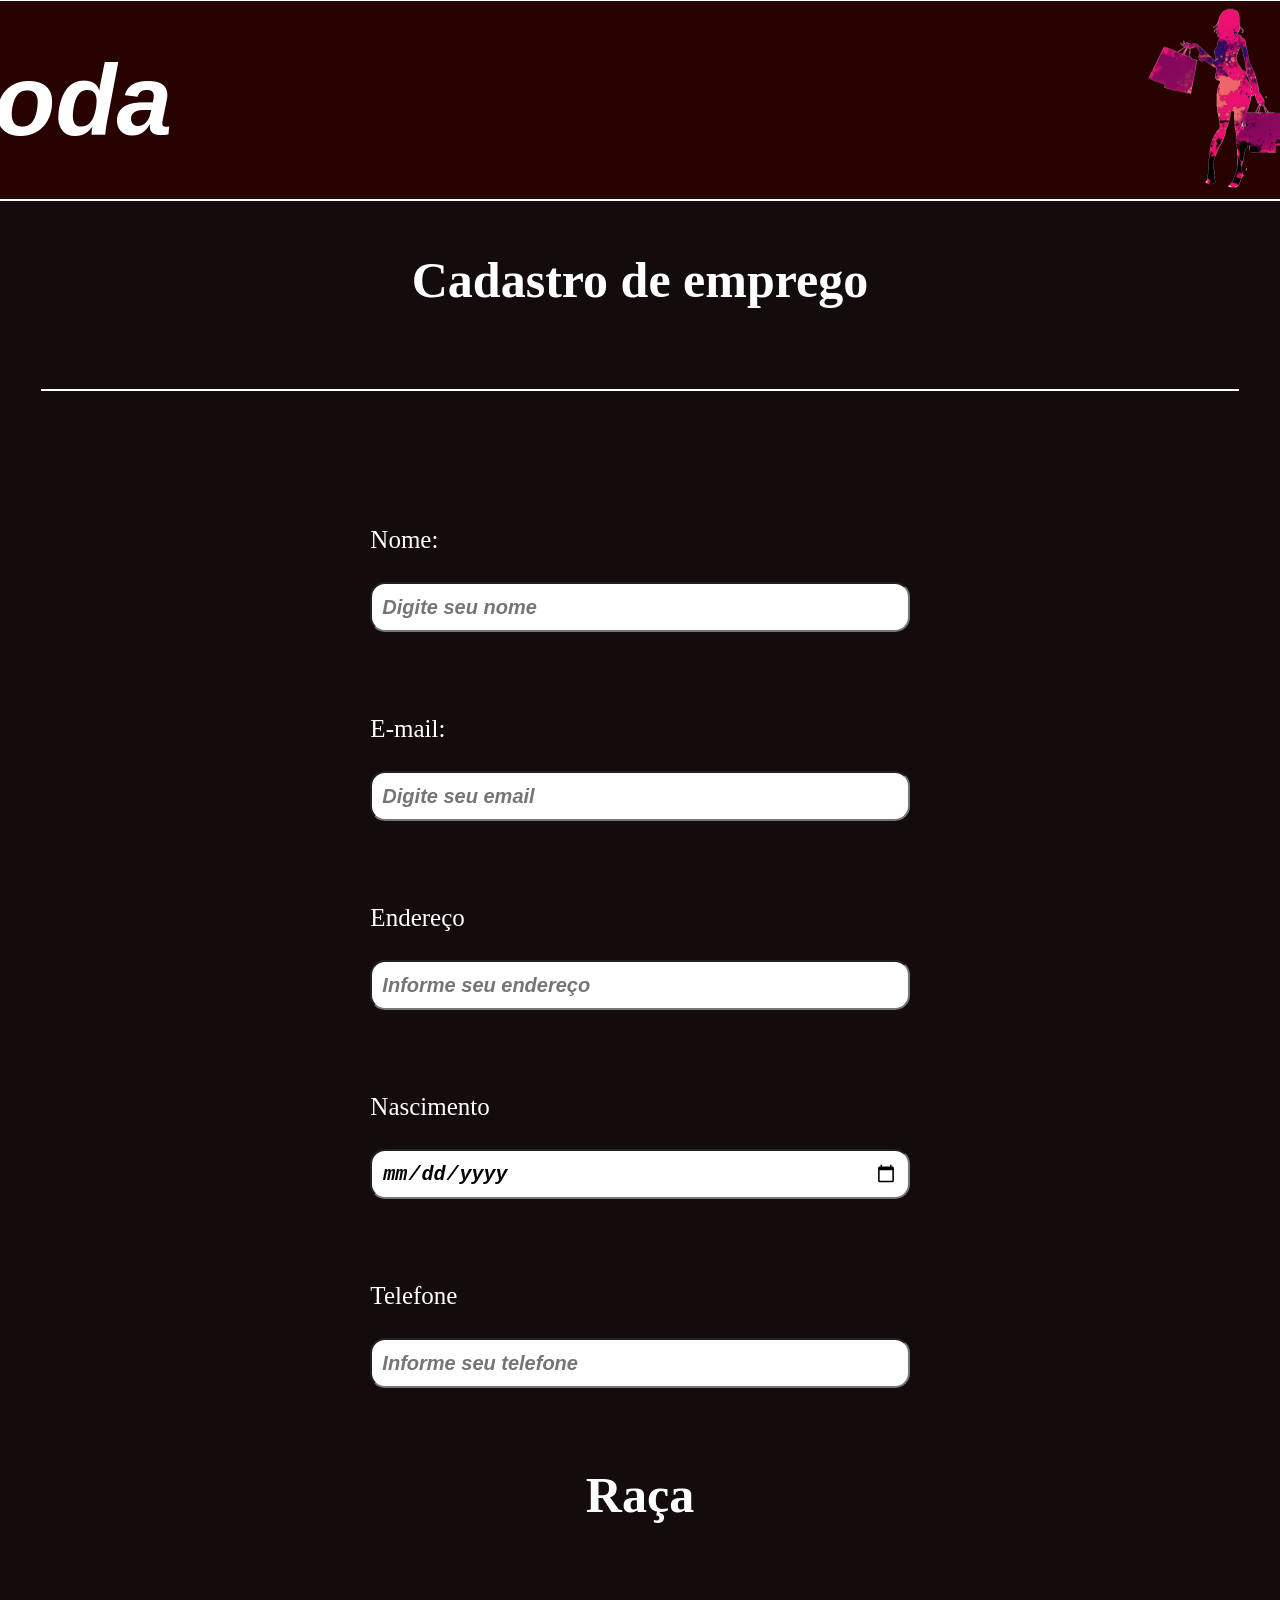
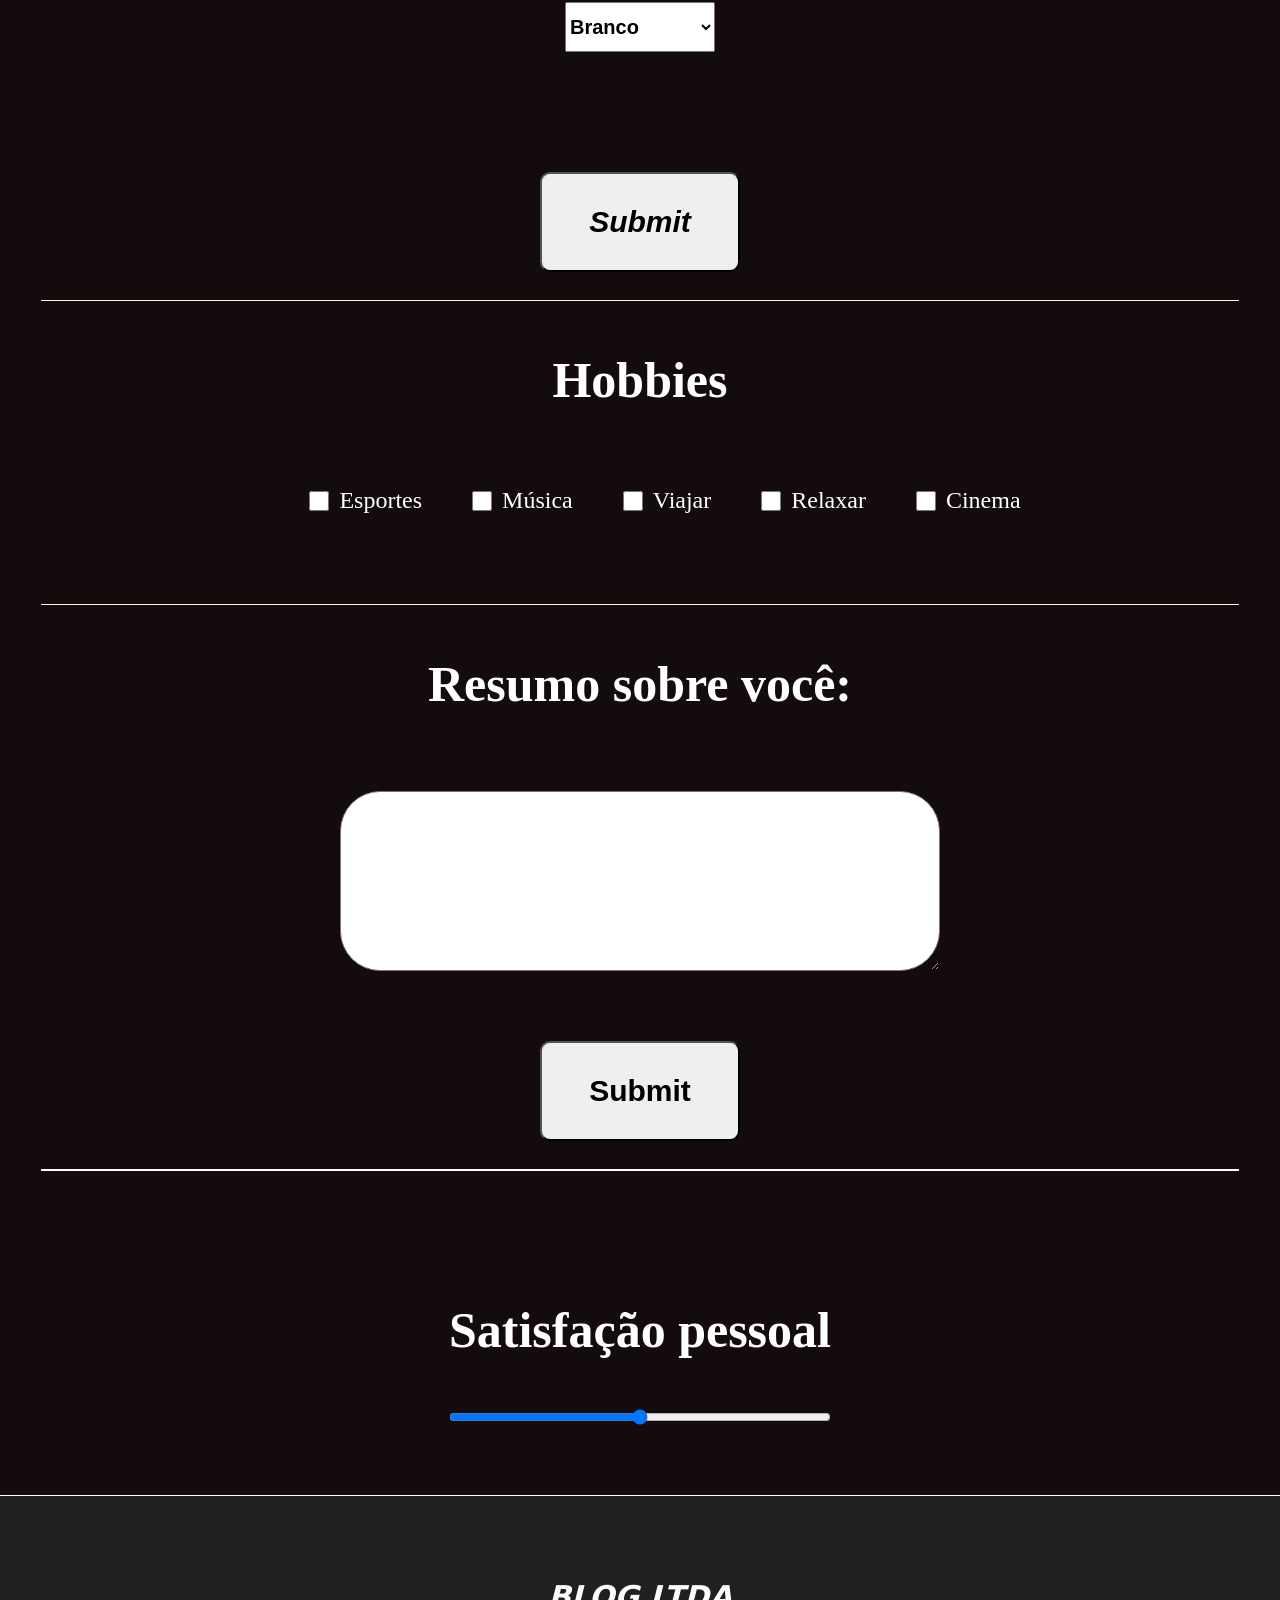
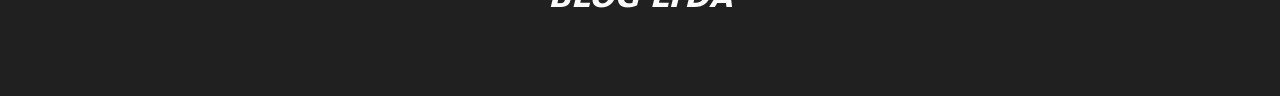
<file: index.html>
<!DOCTYPE html>
  <html lang="en">
  <head>
    <meta charset="UTF-8">
    <meta http-equiv="X-UA-Compatible" content="IE=edge">
    <meta name="viewport" content="width=device-width, initial-scale=1.0">
    <title>Document</title>
    <link rel="stylesheet" href="styles.css">
  </head>
  <body>
  <header>

    <h1>Moda</h1>
    <img src="—Pngtree—cartoon drawing fashion shopping girl_7403 (1).png" alt="">
  </header>
    <div class="container">
  <div class="d">

    <h1 class="divi">Cadastro de emprego</h1>

    <form action="A" method="post">

        <label>Nome:</label><br>
        <input type="text" id="nome" value="" placeholder="Digite seu nome" maxlength="45"><br>
        <label >E-mail:</label><br>
        <input type="email" id="email" value="" placeholder="Digite seu email" maxlength="35"><br>
        <label>Endereço</label><br>
        <input type="text" id="rua" value="" placeholder="Informe seu endereço" maxlength="45"><br> 
        <label for="nacimento">Nascimento</label><br>
        <input type="date" id="nasc" ><br></b>
        
        <label for="telefone">Telefone</label> <br>
        <input type="tel" name="numero" id="telefone" placeholder="Informe seu telefone" maxlength="15"  pattern = [0-2]{9}[-9]{3}><br>
        <div class="raca">
          <h1>Raça</h1><br>
          <select name="cor" id="cor">
          <option value="Branco">Branco</option>
          <option value="Negro">Negro</option>
          <option value="Pardo">Pardo</option>
          <option value="Amarelo">Amarelo</option>
        </select>

        </div>
      
        
      <input class="enviar" type="submit" value="Submit"><br>

    
  </div>
    
  <div class="h">
    <h1 for="hobbie">Hobbies</h1><br>
    <div class="hob">
    
      <input type="checkbox">Esportes<br>
      <input type="checkbox">Música<br>
      <input type="checkbox">Viajar<br>
      <input type="checkbox">Relaxar<br>
      <input type="checkbox">Cinema<br>
    </div>
          
  </div>
      <div class="coment">
        <h1 for="coment">Resumo sobre você: </h1><br>
        <textarea id="msg"></textarea>
        <input class="enviar" type="submit" value="Submit"><br>
    


      </div>

      <div class="sat">

        <h1 for="satisfação">Satisfação pessoal</h1>
        <input class="fim" type="range" value="Satisfação">
      </div>

      </form> 

    </div>
    <footer>
      <h2>
      Blog ltda
      </h2>
    
    </footer>
  </body>
  </html>
</file>
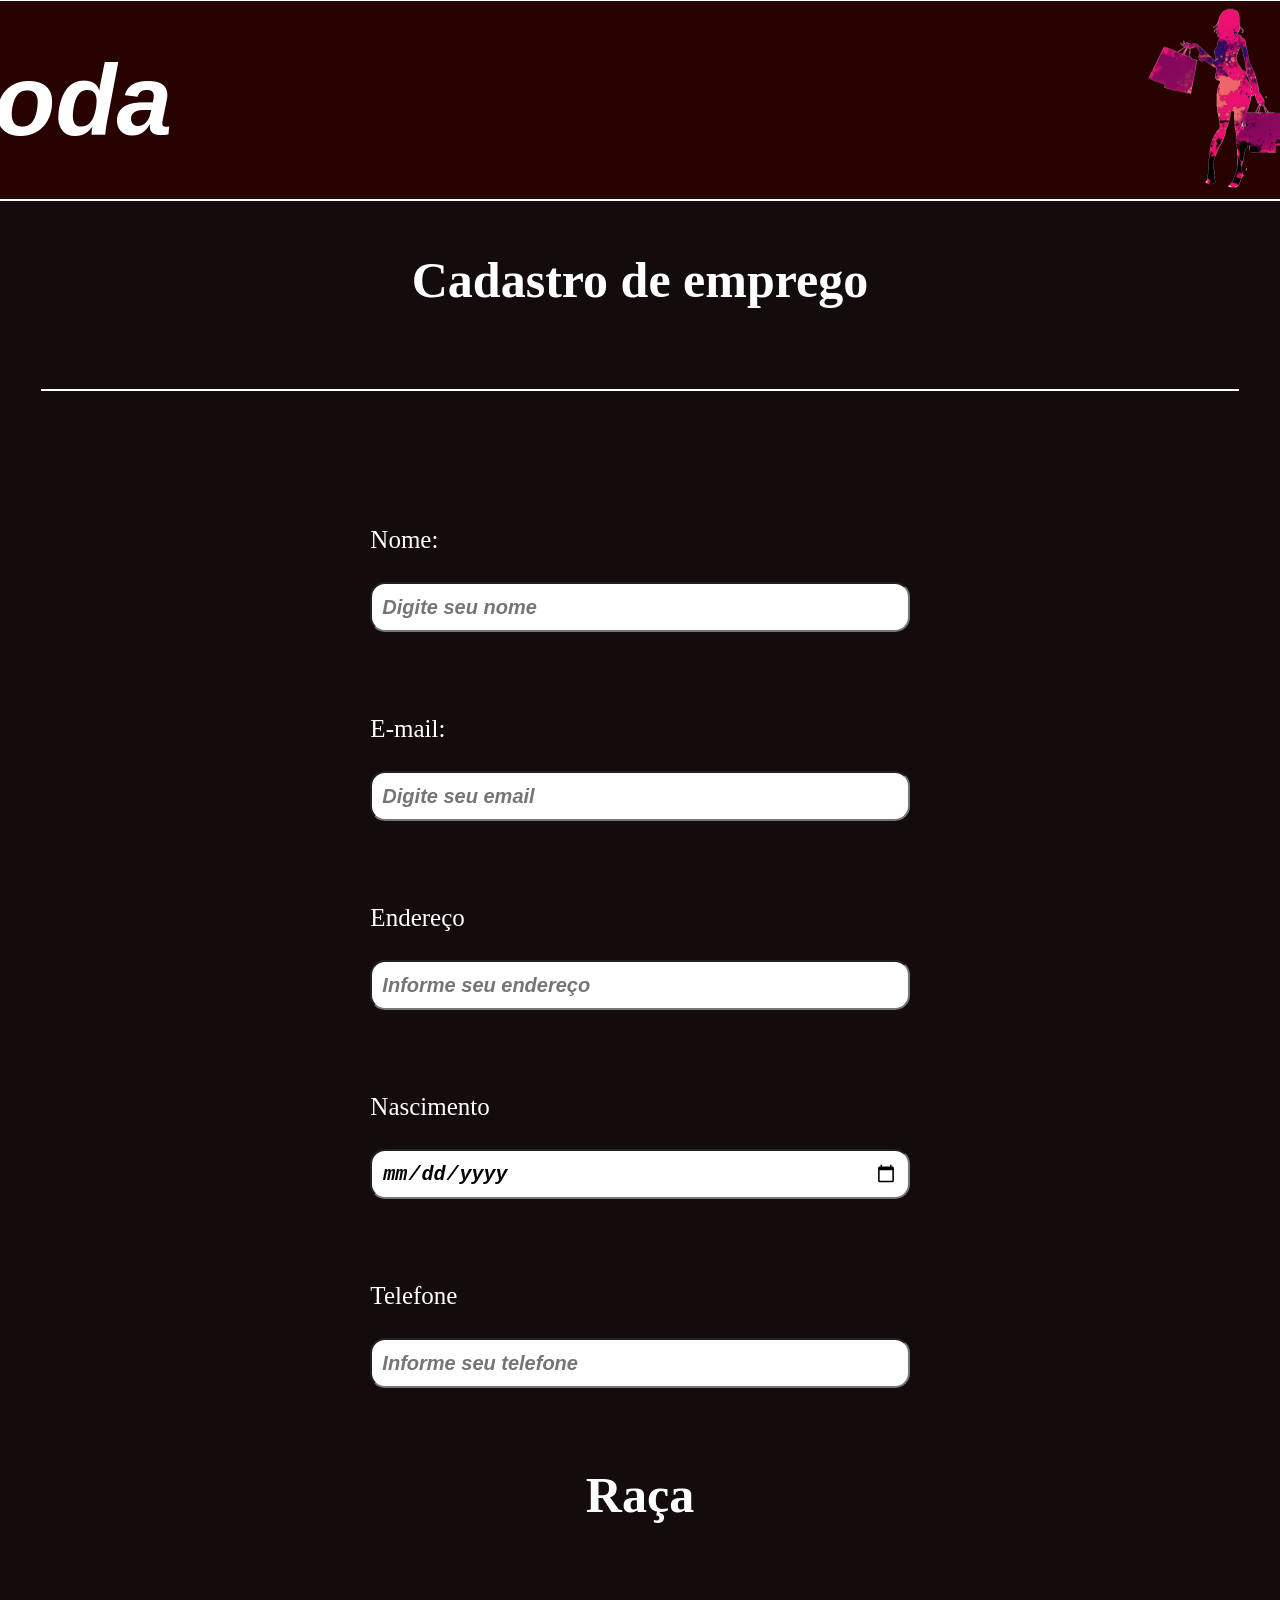
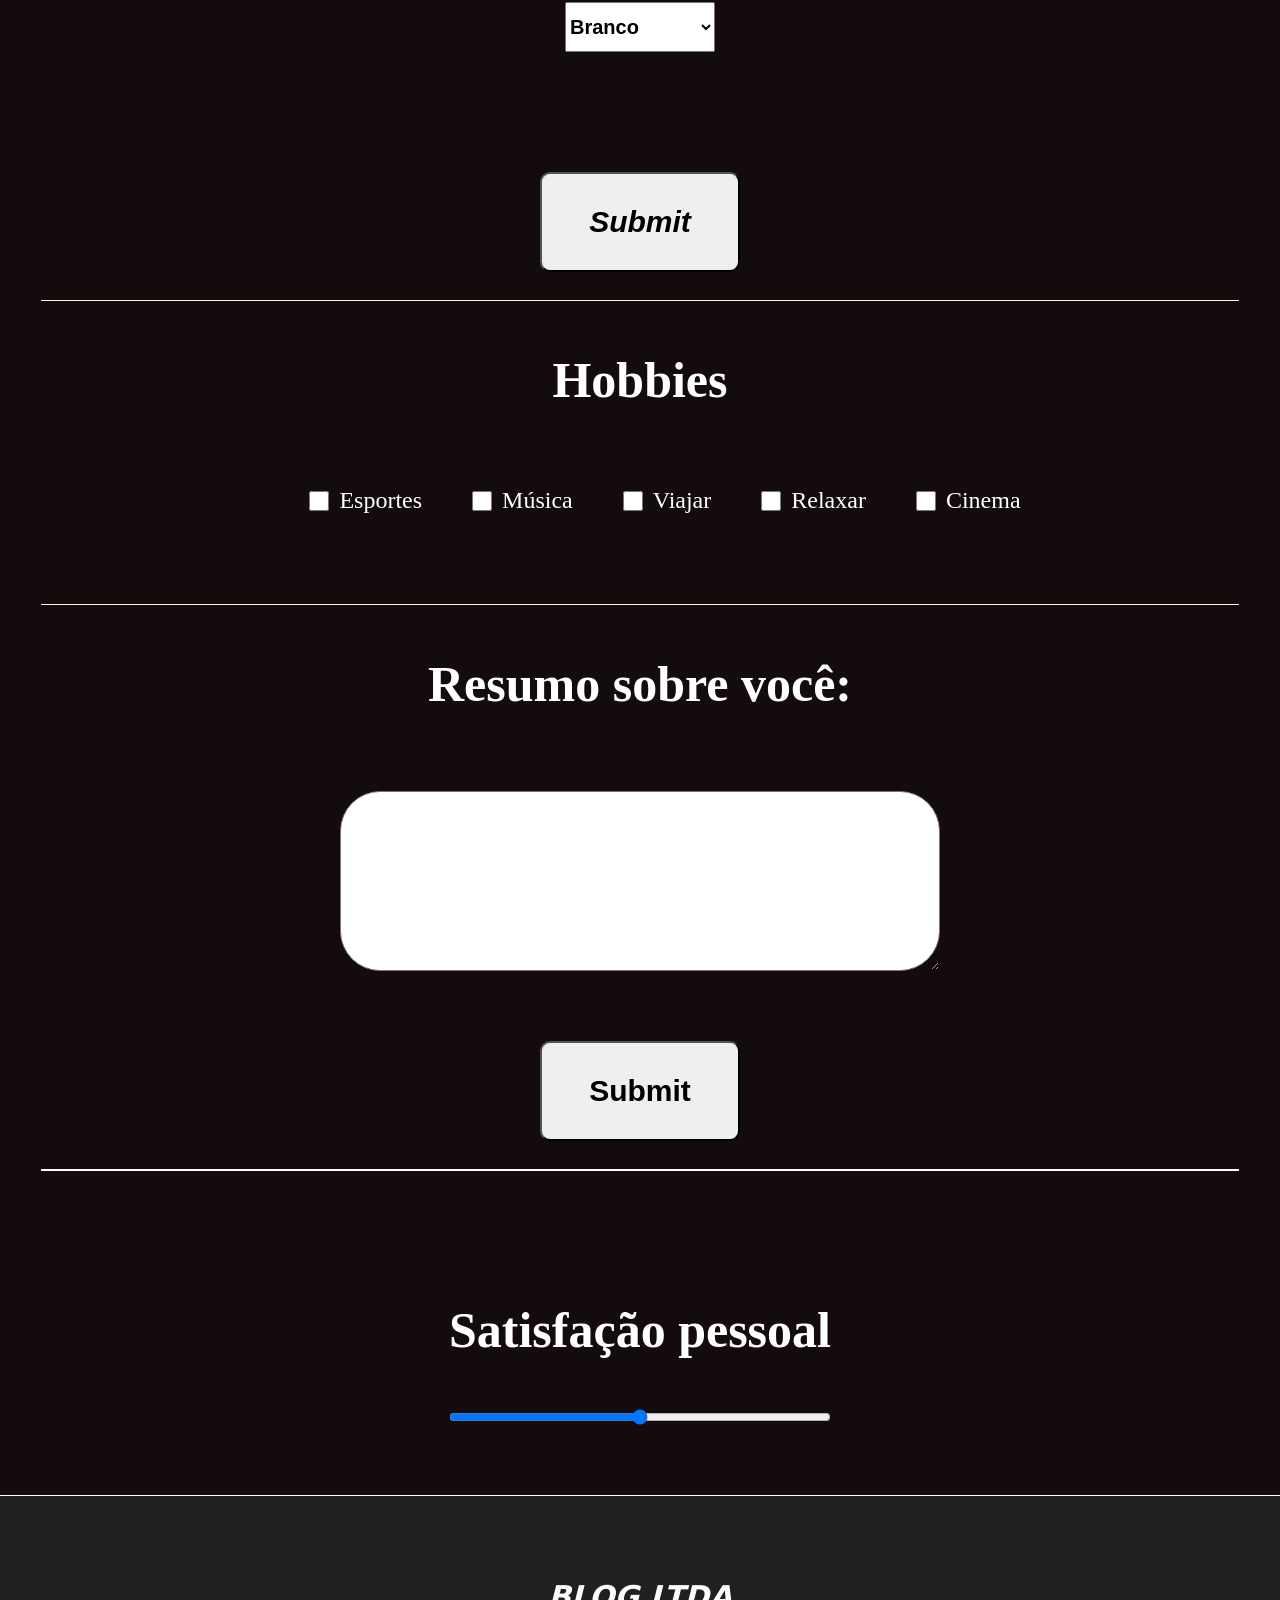
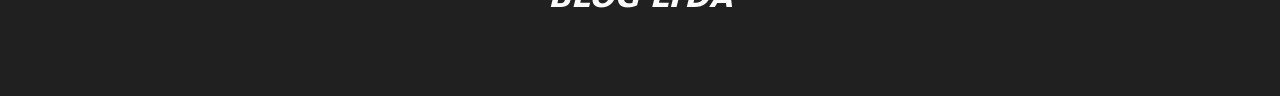
<file: formulario.html>
<!DOCTYPE html>
  <html lang="en">
  <head>
    <meta charset="UTF-8">
    <meta http-equiv="X-UA-Compatible" content="IE=edge">
    <meta name="viewport" content="width=device-width, initial-scale=1.0">
    <title>Document</title>
    <link rel="stylesheet" href= "styles.css">
  </head>
  <body>
  <header>

    <h1>Moda</h1>
    <img src="—Pngtree—cartoon drawing fashion shopping girl_7403 (1).png" alt="">
  </header>
    <div class="container">
  <div class="d">

    <h1 class="divi">Cadastro de emprego</h1>

    <form action="A" method="post">

        <label>Nome:</label><br>
        <input type="text" id="nome" value="" placeholder="Digite seu nome" maxlength="45"><br>
        <label >E-mail:</label><br>
        <input type="email" id="email" value="" placeholder="Digite seu email" maxlength="35"><br>
        <label>Endereço</label><br>
        <input type="text" id="rua" value="" placeholder="Informe seu endereço" maxlength="45"><br> 
        <label for="nacimento">Nascimento</label><br>
        <input type="date" id="nasc" ><br></b>
        
        <label for="telefone">Telefone</label> <br>
        <input type="tel" name="numero" id="telefone" placeholder="Informe seu telefone" maxlength="15"  pattern = [0-2]{9}[-9]{3}><br>
        <div class="raca">
          <h1>Raça</h1><br>
          <select name="cor" id="cor">
          <option value="Branco">Branco</option>
          <option value="Negro">Negro</option>
          <option value="Pardo">Pardo</option>
          <option value="Amarelo">Amarelo</option>
        </select>

        </div>
      
        
      <input class="enviar" type="submit" value="Submit"><br>

    
  </div>
    
  <div class="h">
    <h1 for="hobbie">Hobbies</h1><br>
    <div class="hob">
    
      <input type="checkbox">Esportes<br>
      <input type="checkbox">Música<br>
      <input type="checkbox">Viajar<br>
      <input type="checkbox">Relaxar<br>
      <input type="checkbox">Cinema<br>
    </div>
          
  </div>
      <div class="coment">
        <h1 for="coment">Resumo sobre você: </h1><br>
        <textarea id="msg"></textarea>
        <input class="enviar" type="submit" value="Submit"><br>
    


      </div>

      <div class="sat">

        <h1 for="satisfação">Satisfação pessoal</h1>
        <input class="fim" type="range" value="Satisfação">
      </div>

      </form> 

    </div>
    <footer>
      <h2>
      Blog ltda
      </h2>
    
    </footer>
  </body>
  </html>
</file>
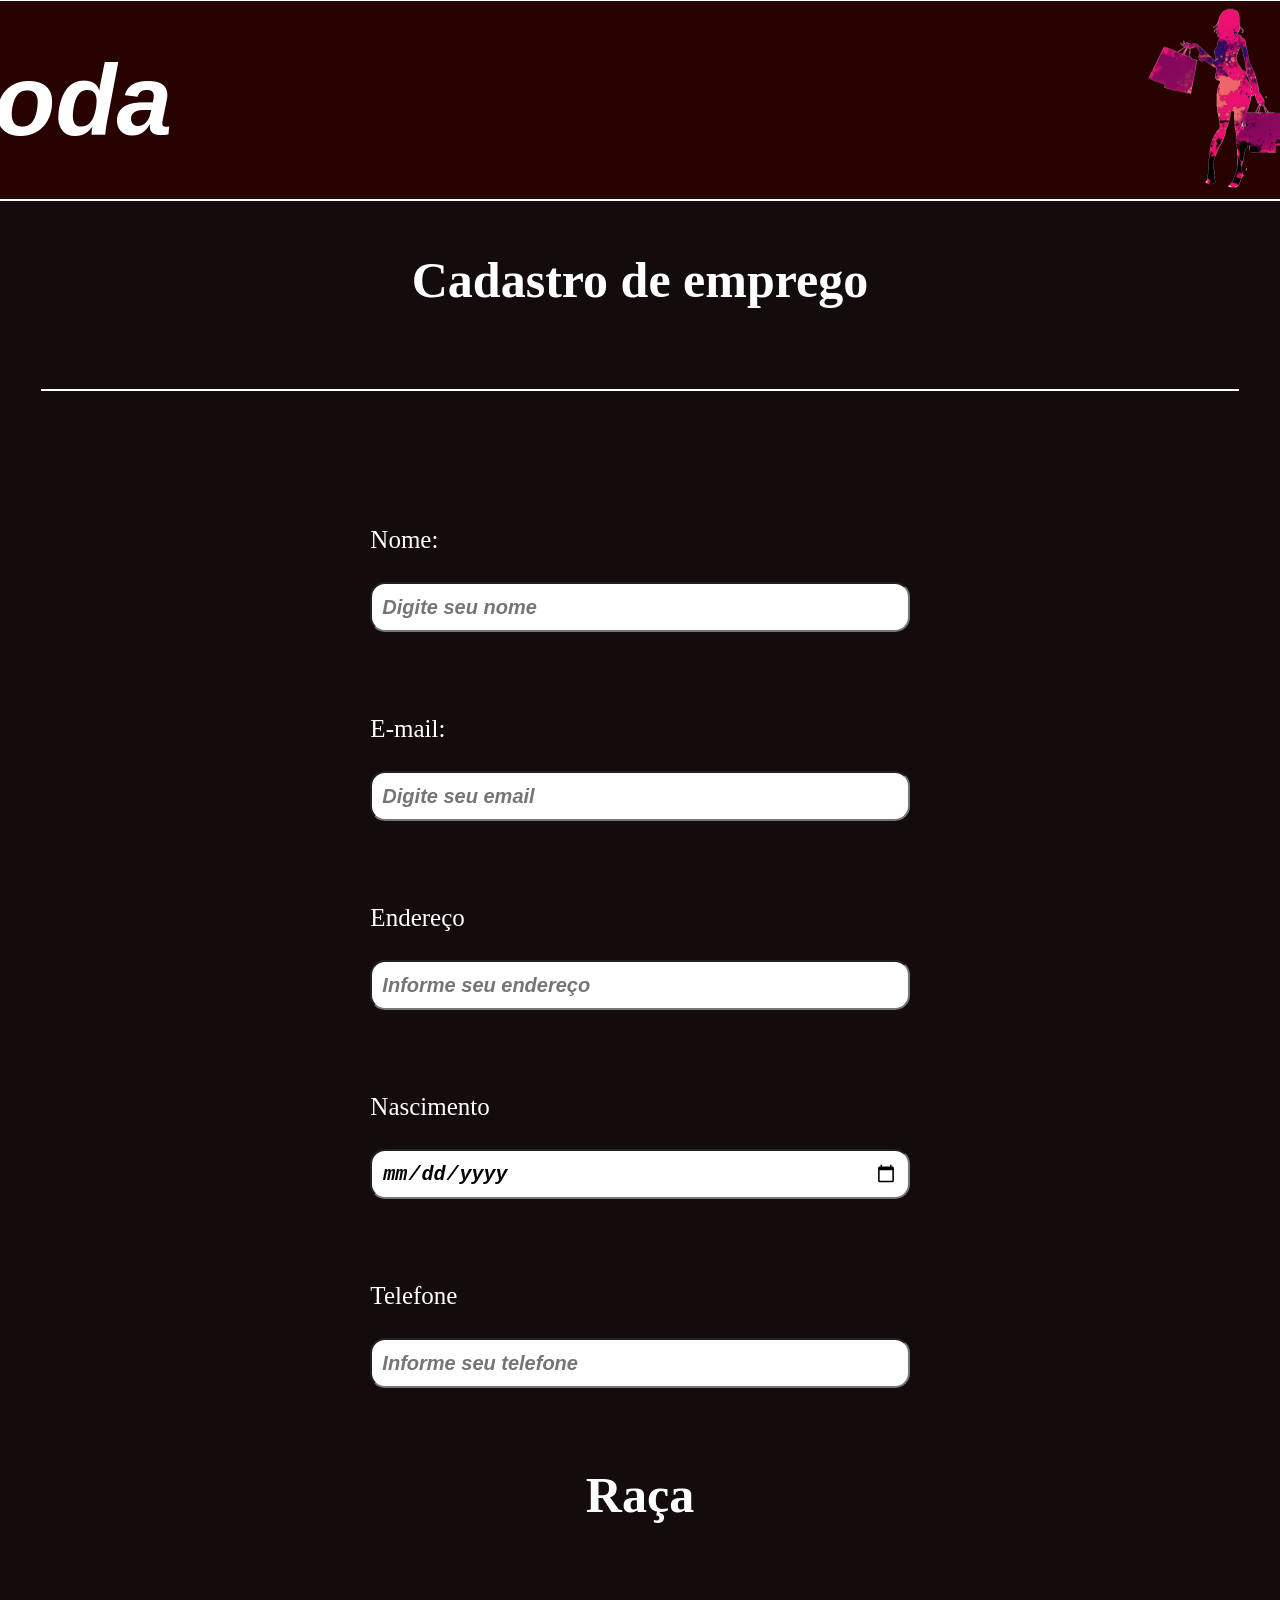
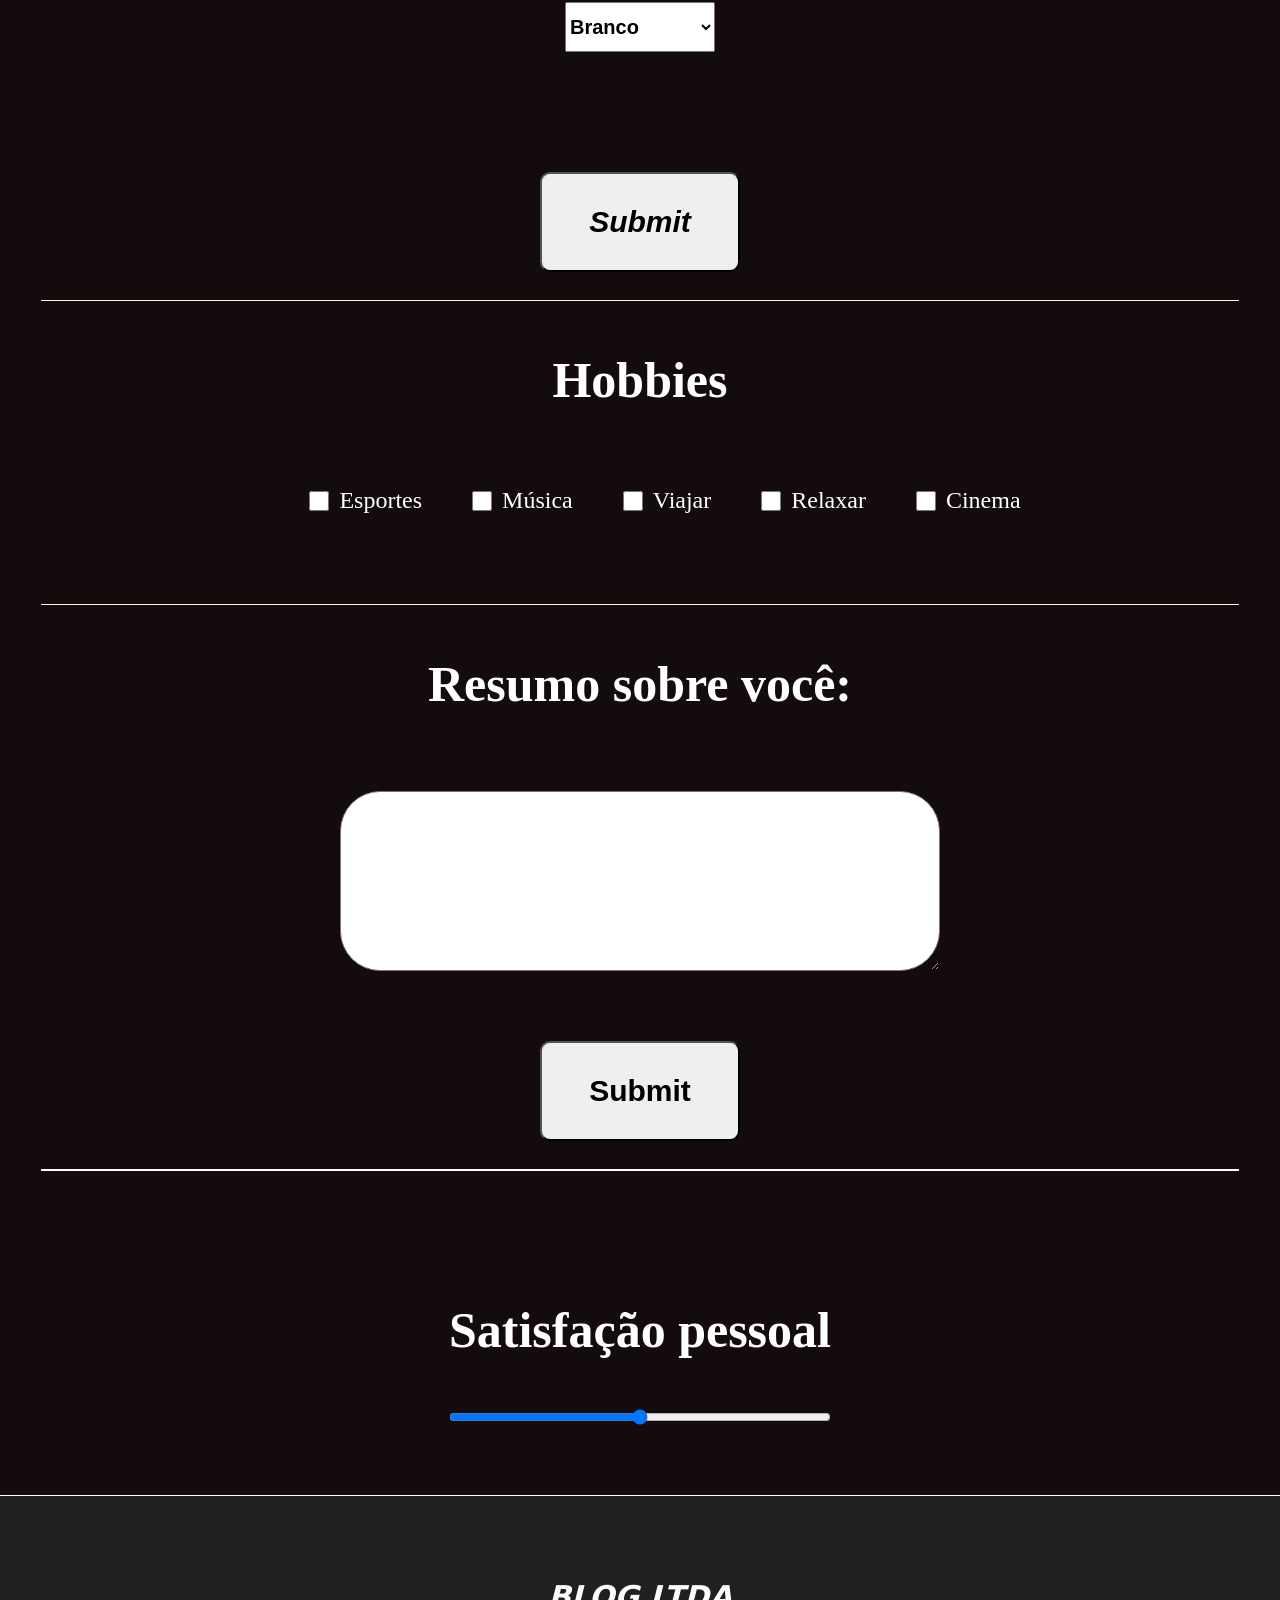
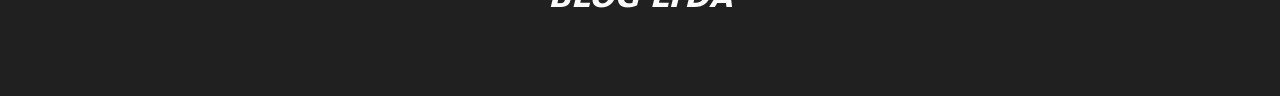
<file: Formulário/HTML/formulario.html>
<!DOCTYPE html>
  <html lang="en">
  <head>
    <meta charset="UTF-8">
    <meta http-equiv="X-UA-Compatible" content="IE=edge">
    <meta name="viewport" content="width=device-width, initial-scale=1.0">
    <title>Document</title>
    <link rel="stylesheet" href= "../CSS/styles.css">
  </head>
  <body>
  <header>

    <h1>Moda</h1>
    <img src="../IMG/—Pngtree—cartoon drawing fashion shopping girl_7403 (1).png" alt="">
  </header>
    <div class="container">
  <div class="d">

    <h1 class="divi">Cadastro de emprego</h1>

    <form action="A" method="post">

        <label>Nome:</label><br>
        <input type="text" id="nome" value="" placeholder="Digite seu nome" maxlength="45"><br>
        <label >E-mail:</label><br>
        <input type="email" id="email" value="" placeholder="Digite seu email" maxlength="35"><br>
        <label>Endereço</label><br>
        <input type="text" id="rua" value="" placeholder="Informe seu endereço" maxlength="45"><br> 
        <label for="nacimento">Nascimento</label><br>
        <input type="date" id="nasc" ><br></b>
        
        <label for="telefone">Telefone</label> <br>
        <input type="tel" name="numero" id="telefone" placeholder="Informe seu telefone" maxlength="15"  pattern = [0-2]{9}[-9]{3}><br>
        <div class="raca">
          <h1>Raça</h1><br>
          <select name="cor" id="cor">
          <option value="Branco">Branco</option>
          <option value="Negro">Negro</option>
          <option value="Pardo">Pardo</option>
          <option value="Amarelo">Amarelo</option>
        </select>

        </div>
      
        
      <input class="enviar" type="submit" value="Submit"><br>

    
  </div>
    
  <div class="h">
    <h1 for="hobbie">Hobbies</h1><br>
    <div class="hob">
    
      <input type="checkbox">Esportes<br>
      <input type="checkbox">Música<br>
      <input type="checkbox">Viajar<br>
      <input type="checkbox">Relaxar<br>
      <input type="checkbox">Cinema<br>
    </div>
          
  </div>
      <div class="coment">
        <h1 for="coment">Resumo sobre você: </h1><br>
        <textarea id="msg"></textarea>
        <input class="enviar" type="submit" value="Submit"><br>
    


      </div>

      <div class="sat">

        <h1 for="satisfação">Satisfação pessoal</h1>
        <input class="fim" type="range" value="Satisfação">
      </div>

      </form> 

    </div>
    <footer>
      <h2>
      Blog ltda
      </h2>
    
    </footer>
  </body>
  </html>
</file>
<file: styles.css>
*{
    padding: 0;
    margin: 0;
    box-sizing: border-box;
  

}

body{

    display: flex;
    flex-direction: column;
    justify-content: center;
    align-items: center;
    background-color: rgb(21, 14, 14);

}

.container{
    min-height: 800px;
    border: 1px solid rgb(255, 255, 255);
    flex-wrap: wrap;
 
}
.container,.d,.h,.coment{
    display: flex;
    flex-direction: column;
    align-items: center;
    width:1500px;
    background-color: rgb(20, 12, 12);
    color: rgb(255, 255, 255);
    font-size: 25px;
}

select{
    margin-bottom: 50px;
    width: 100px;
    height: 35px;
}

form{
    width: 45%;
    display: flex;
    flex-direction: column;
    flex: 1;
    margin-top: 30px;
    flex-wrap: wrap;
 
}

footer{
    background-color: rgb(33, 32, 32);
    height: 200px;
    width: 1500px;
}

h1{
    margin-bottom:50px;
    margin-top: 50px;

}

.fim{
    margin-bottom: 70px;
}

form input{

    height: 50px;
    border-radius: 15px;
    padding: 10px;
    font-size: 20px;
    font-weight: bolder;
    font-style: oblique;
    text-decoration-color: rgb(255, 255, 255);
    flex-wrap: wrap;
}



.hob label{
    
    display: flex
   
}

.hob input{ 
            display: flex;
            margin-right: 10px;
            width: 20px;
            height: 20px;
            margin-left: 50px;
}

.hob{
    display: flex;
    font-size:24px;
    align-items: center;
    justify-content:flex-start;
    margin-bottom: 90px;
   
}

.enviar{

    margin-top: 70px;
    height: 100px;
    width: 200px;
    font-size: 30px;
    font-weight: bolder;
    padding: 20px;
    align-self:center;
    border-radius: 10px;
}


.d, .h{
    border-bottom: 1px solid seashell;
    width: 80%;
}

textarea{

    width: 50%;
    height: 180px;
    border-radius: 40px;
    font-size: 30px;
    padding: 20px;
    font-style: oblique;
   
    animation-delay: 5000ms;
    font-weight: bolder;
}

header{
    display: flex;
    background-color: rgb(40, 1, 1);
    height: 200px;
    width: 1500px;
    font-size: 50px;
    padding-left: 20px;
    align-items: center;
    font-family:sans-serif;
    font-weight: bolder;
    text-transform: capitalize;
    font-style:italic;
    color: #ffffff;
    flex-direction: row;
    justify-content: space-between;
    border: 1px solid rgb(255, 255, 255);
   



}
    

footer{

    display: flex;
    background-color: rgb(33, 32, 32);
    height: 200px;
    width: 1500px;
    text-align: center;
    font-size: 20px;
    justify-content: center;
    align-items: center;
    font-family:system-ui, -apple-system, BlinkMacSystemFont, 'Segoe UI', Roboto, Oxygen, Ubuntu, Cantarell, 'Open Sans', 'Helvetica Neue', sans-serif;
    font-weight: bolder;
    font-style: oblique;
    text-transform: uppercase;
    color: #fcfcfc;
    
}
 
form label{

    margin-top: 55px;
}

.coment{

    margin-bottom: 80px;
    border-bottom: 2px solid rgb(255, 255, 255);
    width: 80%;
}

.divi{

    border-bottom: 2px solid rgb(255, 255, 255);
    padding-bottom: 80px;
    width: 100%;
    align-self: center;
    text-align: center;
}

img{

    height: 270px;
    width: 300px;
    margin-top: 10px;
}

.sat{

    display: flex;
    flex-direction: column;

}

.raca{

    display: flex;
    flex-direction: column;
    text-align: center;
    align-items: center;
}

.raca select{

    height: 50px;
    width: 150px;
    font-size: 20px;
    font-weight: bolder;
}
</file>
<file: Formulário/CSS/styles.css>
*{
    padding: 0;
    margin: 0;
    box-sizing: border-box;
  

}

body{

    display: flex;
    flex-direction: column;
    justify-content: center;
    align-items: center;
    background-color: rgb(21, 14, 14);

}

.container{
    min-height: 800px;
    border: 1px solid rgb(255, 255, 255);
    flex-wrap: wrap;
 
}
.container,.d,.h,.coment{
    display: flex;
    flex-direction: column;
    align-items: center;
    width:1500px;
    background-color: rgb(20, 12, 12);
    color: rgb(255, 255, 255);
    font-size: 25px;
}

select{
    margin-bottom: 50px;
    width: 100px;
    height: 35px;
}

form{
    width: 45%;
    display: flex;
    flex-direction: column;
    flex: 1;
    margin-top: 30px;
    flex-wrap: wrap;
 
}

footer{
    background-color: rgb(33, 32, 32);
    height: 200px;
    width: 1500px;
}

h1{
    margin-bottom:50px;
    margin-top: 50px;

}

.fim{
    margin-bottom: 70px;
}

form input{

    height: 50px;
    border-radius: 15px;
    padding: 10px;
    font-size: 20px;
    font-weight: bolder;
    font-style: oblique;
    text-decoration-color: rgb(255, 255, 255);
    flex-wrap: wrap;
}



.hob label{
    
    display: flex
   
}

.hob input{ 
            display: flex;
            margin-right: 10px;
            width: 20px;
            height: 20px;
            margin-left: 50px;
}

.hob{
    display: flex;
    font-size:24px;
    align-items: center;
    justify-content:flex-start;
    margin-bottom: 90px;
   
}

.enviar{

    margin-top: 70px;
    height: 100px;
    width: 200px;
    font-size: 30px;
    font-weight: bolder;
    padding: 20px;
    align-self:center;
    border-radius: 10px;
}


.d, .h{
    border-bottom: 1px solid seashell;
    width: 80%;
}

textarea{

    width: 50%;
    height: 180px;
    border-radius: 40px;
    font-size: 30px;
    padding: 20px;
    font-style: oblique;
   
    animation-delay: 5000ms;
    font-weight: bolder;
}

header{
    display: flex;
    background-color: rgb(40, 1, 1);
    height: 200px;
    width: 1500px;
    font-size: 50px;
    padding-left: 20px;
    align-items: center;
    font-family:sans-serif;
    font-weight: bolder;
    text-transform: capitalize;
    font-style:italic;
    color: #ffffff;
    flex-direction: row;
    justify-content: space-between;
    border: 1px solid rgb(255, 255, 255);
   



}
    

footer{

    display: flex;
    background-color: rgb(33, 32, 32);
    height: 200px;
    width: 1500px;
    text-align: center;
    font-size: 20px;
    justify-content: center;
    align-items: center;
    font-family:system-ui, -apple-system, BlinkMacSystemFont, 'Segoe UI', Roboto, Oxygen, Ubuntu, Cantarell, 'Open Sans', 'Helvetica Neue', sans-serif;
    font-weight: bolder;
    font-style: oblique;
    text-transform: uppercase;
    color: #fcfcfc;
    
}
 
form label{

    margin-top: 55px;
}

.coment{

    margin-bottom: 80px;
    border-bottom: 2px solid rgb(255, 255, 255);
    width: 80%;
}

.divi{

    border-bottom: 2px solid rgb(255, 255, 255);
    padding-bottom: 80px;
    width: 100%;
    align-self: center;
    text-align: center;
}

img{

    height: 270px;
    width: 300px;
    margin-top: 10px;
}

.sat{

    display: flex;
    flex-direction: column;

}

.raca{

    display: flex;
    flex-direction: column;
    text-align: center;
    align-items: center;
}

.raca select{

    height: 50px;
    width: 150px;
    font-size: 20px;
    font-weight: bolder;
}
</file>
